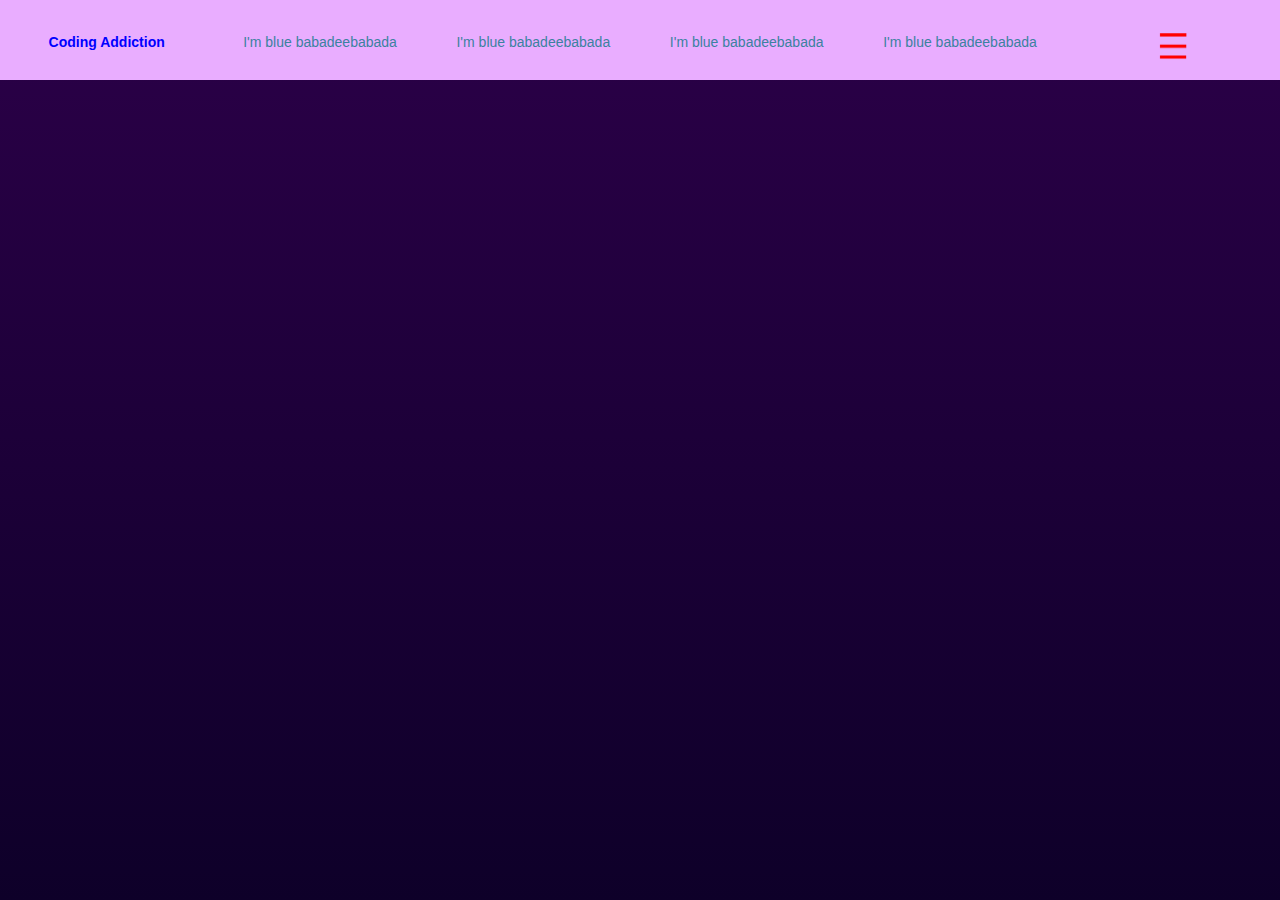
<file: index.html>
<!doctype html><html lang="en"><head><meta charset="utf-8"/><link rel="icon" href="/favicon.ico"/><meta name="viewport" content="width=device-width,initial-scale=1"/><meta name="theme-color" content="#000000"/><meta name="description" content="Web site created using create-react-app"/><link rel="apple-touch-icon" href="/logo192.png"/><link rel="manifest" href="/manifest.json"/><title>Tour Trio - Cheap prices, Great Service</title><link href="/static/css/main.c77004c3.chunk.css" rel="stylesheet"></head><body><noscript>You need to enable JavaScript to run this app.</noscript><div id="root"></div><script>!function(e){function r(r){for(var n,l,f=r[0],i=r[1],a=r[2],c=0,s=[];c<f.length;c++)l=f[c],Object.prototype.hasOwnProperty.call(o,l)&&o[l]&&s.push(o[l][0]),o[l]=0;for(n in i)Object.prototype.hasOwnProperty.call(i,n)&&(e[n]=i[n]);for(p&&p(r);s.length;)s.shift()();return u.push.apply(u,a||[]),t()}function t(){for(var e,r=0;r<u.length;r++){for(var t=u[r],n=!0,f=1;f<t.length;f++){var i=t[f];0!==o[i]&&(n=!1)}n&&(u.splice(r--,1),e=l(l.s=t[0]))}return e}var n={},o={1:0},u=[];function l(r){if(n[r])return n[r].exports;var t=n[r]={i:r,l:!1,exports:{}};return e[r].call(t.exports,t,t.exports,l),t.l=!0,t.exports}l.m=e,l.c=n,l.d=function(e,r,t){l.o(e,r)||Object.defineProperty(e,r,{enumerable:!0,get:t})},l.r=function(e){"undefined"!=typeof Symbol&&Symbol.toStringTag&&Object.defineProperty(e,Symbol.toStringTag,{value:"Module"}),Object.defineProperty(e,"__esModule",{value:!0})},l.t=function(e,r){if(1&r&&(e=l(e)),8&r)return e;if(4&r&&"object"==typeof e&&e&&e.__esModule)return e;var t=Object.create(null);if(l.r(t),Object.defineProperty(t,"default",{enumerable:!0,value:e}),2&r&&"string"!=typeof e)for(var n in e)l.d(t,n,function(r){return e[r]}.bind(null,n));return t},l.n=function(e){var r=e&&e.__esModule?function(){return e.default}:function(){return e};return l.d(r,"a",r),r},l.o=function(e,r){return Object.prototype.hasOwnProperty.call(e,r)},l.p="/";var f=this.webpackJsonpfailed=this.webpackJsonpfailed||[],i=f.push.bind(f);f.push=r,f=f.slice();for(var a=0;a<f.length;a++)r(f[a]);var p=i;t()}([])</script><script src="/static/js/2.d9600750.chunk.js"></script><script src="/static/js/main.ffa7444c.chunk.js"></script></body></html>
</file>
<file: static/css/main.c77004c3.chunk.css>
menu.li{content:"";display:block;position:absolute;width:100%;height:100%;width:0;height:0;border-left:12px solid transparent;border-right:12px solid transparent;border-bottom:12px solid red;margin-bottom:-5px}*,:after,:before{border:0;font-size:100%;font-weight:400;vertical-align:baseline;background:transparent}nav{width:auto;height:24rem;background-color:#222}html{box-sizing:border-box}*,:after,:before{box-sizing:inherit}embed,img,object{max-width:100%;height:auto}html{overflow-y:scroll}ul{list-style:none}blockquote,q{quotes:none}blockquote:after,blockquote:before,q:after,q:before{content:"";content:none}del{text-decoration:line-through}abbr[title],dfn[title]{border-bottom:1px dotted #222;cursor:help}table{border-collapse:separate;border-spacing:0}th{font-weight:700;vertical-align:bottom}td{font-weight:400;vertical-align:top}hr{display:block;height:1px;border:0;border-top:1px solid #ccc;margin:1em 0;padding:0}input,select{vertical-align:middle}pre{white-space:pre;white-space:pre-wrap;white-space:pre-line;word-wrap:break-word}input[type=radio]{vertical-align:text-bottom}input[type=checkbox]{vertical-align:bottom}.ie7 input[type=checkbox]{vertical-align:baseline}.ie6 input{vertical-align:text-bottom}input,select,textarea{font-size:99%}small{font-size:85%}strong{font-weight:700}sub,sup{font-size:75%;line-height:0;position:relative}sup{top:-.5em}sub{bottom:-.25em}.clickable,button,input[type=button],input[type=file],input[type=submit],label{cursor:pointer}button,input[type=button]{width:auto;overflow:hidden}.ie7 img{-ms-interpolation-mode:bicubic}.clearfix:after{content:" ";display:block;clear:both}*,:after,:before{margin:0;padding:0;box-sizing:border-box}ul{list-style-type:none}a{text-decoration:none}h1,h2,h3,h4{letter-spacing:.1rem;text-transform:capitalize;line-height:1.25;margin-bottom:.75rem}h1{font-size:3rem}h2{font-size:2rem}h3{font-size:1.25rem}h4{font-size:.875rem}p{margin-bottom:1.25rem;color:#6085a9}@media screen and (min-width:800px){h1{font-size:4rem}h2{font-size:2.5rem}h3{font-size:1.75rem}body,h4{font-size:1rem}h1,h2,h3,h4{line-height:1}}body{font-family:-apple-system,BlinkMacSystemFont,"Segoe UI",Roboto,Oxygen,Ubuntu,Cantarell,"Open Sans","Helvetica Neue",sans-serif;background:#d5d2cf;color:#35393c;text-align:center;line-height:1.5;font-size:.875rem}main{min-height:100vh;display:flex;align-items:center;justify-content:center;background-image:-webkit-cross-fade(#000 #fff,.5);background-image:cross-fade(#000 #fff)}.nav{flex-flow:row;width:100%}.container{width:100%;background-color:#6085a9;margin:5rem 0;border-radius:.1em;padding:1.5rem 2rem}.container h3{font-weight:400;text-transform:none;margin-bottom:2rem}.container button{flex-direction:row;width:45%;margin:2rem auto 0;text-transform:capitalize;font-size:1.2rem;padding:.5rem 0;letter-spacing:.1rem;border-radius:.25rem;outline:none}.container .buttons,.container button{align-items:center;justify-content:center}.container .buttons{display:flex}.section{width:90vw;margin:0 auto;max-width:1170px}@media only screen and (min-width:1024px){.section{width:95vw}}body{background-image:linear-gradient(#2b0048,#0e0029)}.pfp{height:25em;width:-webkit-max-content;width:max-content}.noInter{border:2px solid #9e3e3e;color:#9e3e3e;background-color:#ebe9e7}.titleText{-webkit-text-decoration:underline #5b97eb;text-decoration:underline #5b97eb}.cashbar{background-color:#e6e6e6;color:#05080a;width:-webkit-min-content;width:min-content;height:2em;letter-spacing:0;float:right}article{transition:2s;width:100%;background-color:#e9adff;height:5rem;margin-bottom:auto;padding-top:2rem}.listopts{flex:auto;margin-bottom:inherit}.listopts:hover{transition:color 9s}article:hover{color:#0ff;box-shadow:200px #000}.codename{float:left;color:red;text-shadow:#222 8px;font-weight:700}.codename:hover{color:#00f}.list{color:#3b82a0;-webkit-text-decoration:#222;text-decoration:#222}#taskicon{flex-direction:row;transition:.8s;width:2em;height:2em;flex:auto;margin-bottom:inherit}#taskicon:hover{-webkit-transform:rotate(90deg);transform:rotate(90deg)}
/*# sourceMappingURL=main.c77004c3.chunk.css.map */
</file>
